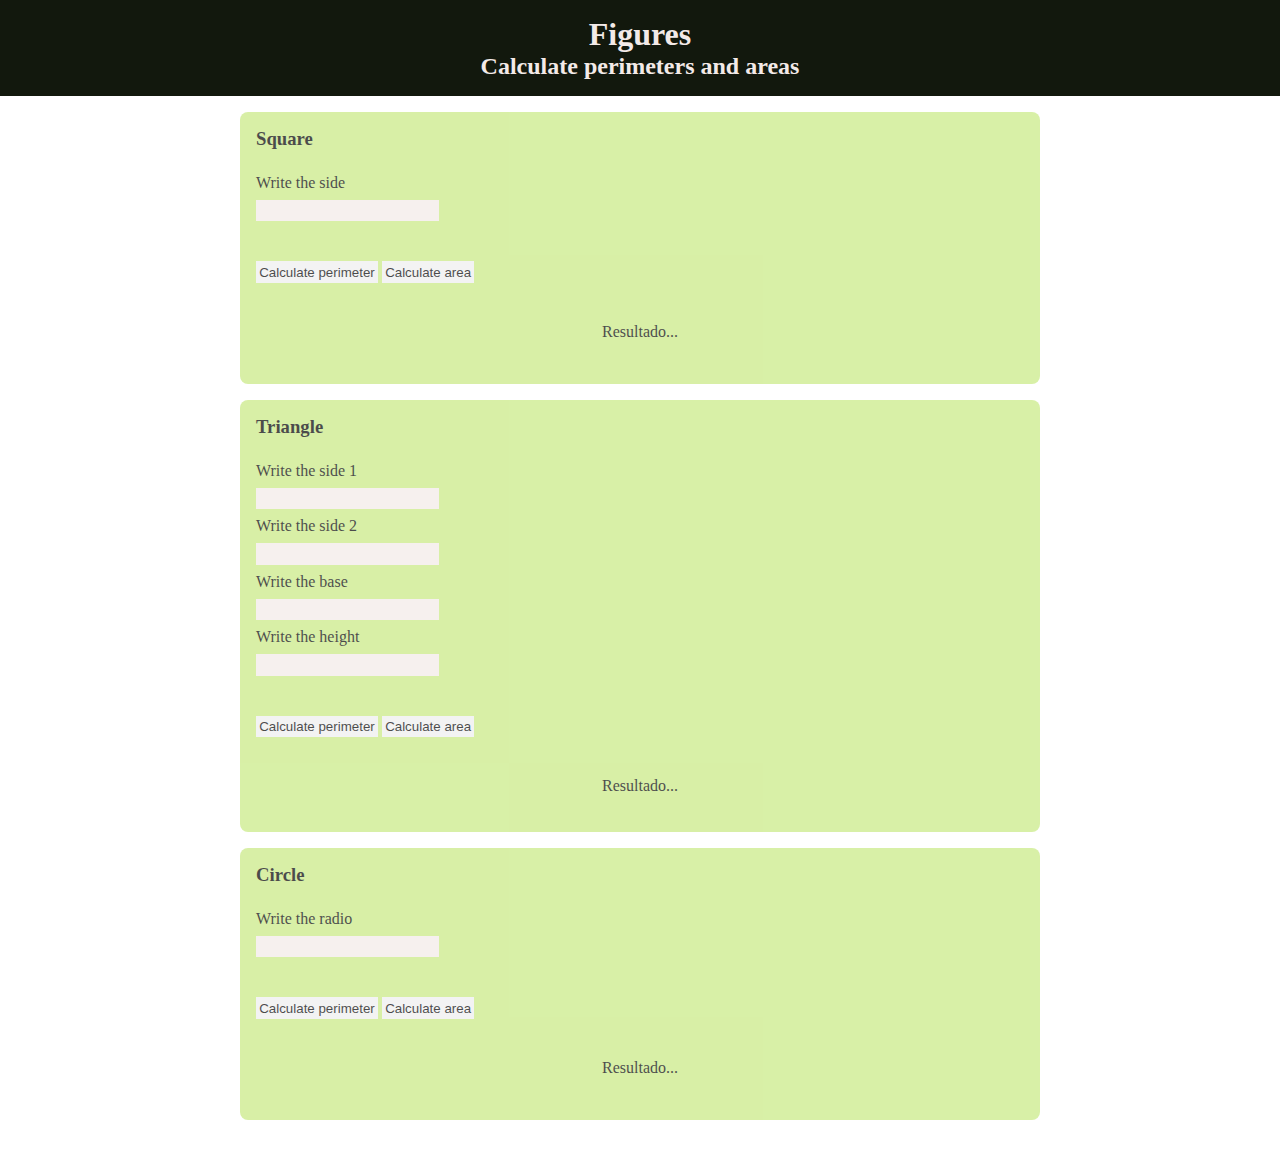
<file: index.html>
<!DOCTYPE html>
<html lang="en">

<head>
  <meta charset="UTF-8">
  <meta http-equiv="X-UA-Compatible" content="IE=edge">
  <meta name="viewport" content="width=device-width, initial-scale=1.0">
  <link rel="stylesheet" href="./index.css">
  <title>Figures</title>
</head>

<body>
  <header class="header">
    <h1>Figures</h1>
    <h2>Calculate perimeters and areas</h2>
  </header>

  <main class="main">
    <!-- BLOCK -->
    <section class="figure">
      <h3 class="figure__title">Square</h3>
      <form class="figure__form">
        <label class="figure__label" for="side">Write the side</label>
        <input class="figure__input" id="squareInput" type="number">
        <div class="figure__buttons">
          <button class="figure__button figure__button--gray" type="button"
            onclick="calculateSquarePerimeter()">Calculate perimeter</button>
          <button class="figure__button" type="button" onclick="calculateSquareArea()">Calculate area</button>
        </div>
      </form>
      <p class="figure__result" id="squareResult">
        Resultado...
      </p>
    </section>
    <!-- END OF BLOCK -->

    <!-- BLOCK -->
    <section class="figure figure--triangle-height">
      <h3 class="figure__title">Triangle</h3>
      <form class="figure__form">
        <label class="figure__label" for="side">Write the side 1</label>
        <input class="figure__input" id="triangleSide1" type="number">

        <label class="figure__label" for="side">Write the side 2</label>
        <input class="figure__input" id="triangleSide2" type="number">

        <label class="figure__label" for="side">Write the base</label>
        <input class="figure__input" id="triangleBase" type="number">

        <label class="figure__label" for="side">Write the height</label>
        <input class="figure__input" id="triangleHeight" type="number">
        <div class="figure__buttons">
          <button class="figure__button figure__button--gray" type="button" onclick="calculateTrianglePerimeter()">
            Calculate perimeter
          </button>
          <button class="figure__button" type="button" onclick="calculateTriangleArea()">Calculate area</button>
        </div>
      </form>
      <p class="figure__result" id="triangleResult">
        Resultado...
      </p>
    </section>
    <!-- END OF BLOCK -->

    <!-- BLOCK -->
    <section class="figure">
      <h3 class="figure__title">Circle</h3>
      <form class="figure__form">
        <label class="figure__label" for="side">Write the radio</label>
        <input class="figure__input" id="circleRadio" type="number">

        <div class="figure__buttons">
          <button class="figure__button figure__button--gray" type="button" onclick="calculateCirclePerimeter()">
            Calculate perimeter
          </button>
          <button class="figure__button" type="button" onclick="calculateCircleArea()">Calculate area</button>
        </div>
      </form>
      <p class="figure__result" id="circleleResult">
        Resultado...
      </p>
    </section>
    <!-- END OF BLOCK -->
  </main>



  <script src="./index.js"></script>
</body>

</html>
</file>
<file: index.css>
* {
  margin: 0%;
  padding: 0%;
}

:root {
  --green1: #20daac;
  --green2: #c8e981;
  --black1: #12180d;
  --gray1: #7b7a75;
  --white1: #f3eae8;
}

body {
  background-image: url("https://images.pexels.com/photos/7827894/pexels-photo-7827894.jpeg?auto=compress&cs=tinysrgb&dpr=2&h=650&w=940");
  background-size: cover;
  background-repeat: no-repeat;
  padding-bottom: 3rem;
}

.header {
  background-color: var(--black1);
  color: var(--white1);
  padding: 1rem;
  text-align: center;
}

.main {
  display: flex;
  flex-direction: column;
  align-items: center;
}

.figure {
  width: 60%;
  height: 15rem;
  background-color: var(--green2);
  margin-top: 1rem;
  padding: 1rem;
  border-radius: 0.5rem;
  opacity: 0.7;
}

.figure--triangle-height {
  height: 25rem;
}

.figure__title {
  margin-bottom: 1.5rem;
}

.figure__label {
  display: block;
  margin-bottom: 0.5rem;
}

.figure__input {
  background-color: var(--white1);
  border: none;
  padding: 0.2rem;
  margin-bottom: 0.5rem;
}

.figure__buttons {
  margin-top: 2rem;
}

.figure__button {
  border: none;
  padding: 0.2rem;
  cursor: pointer;
}

.figure__button:hover {
  filter: brightness(90%);
}

.figure__result {
  margin-top: 2.5rem;
  text-align: center;
}
</file>
